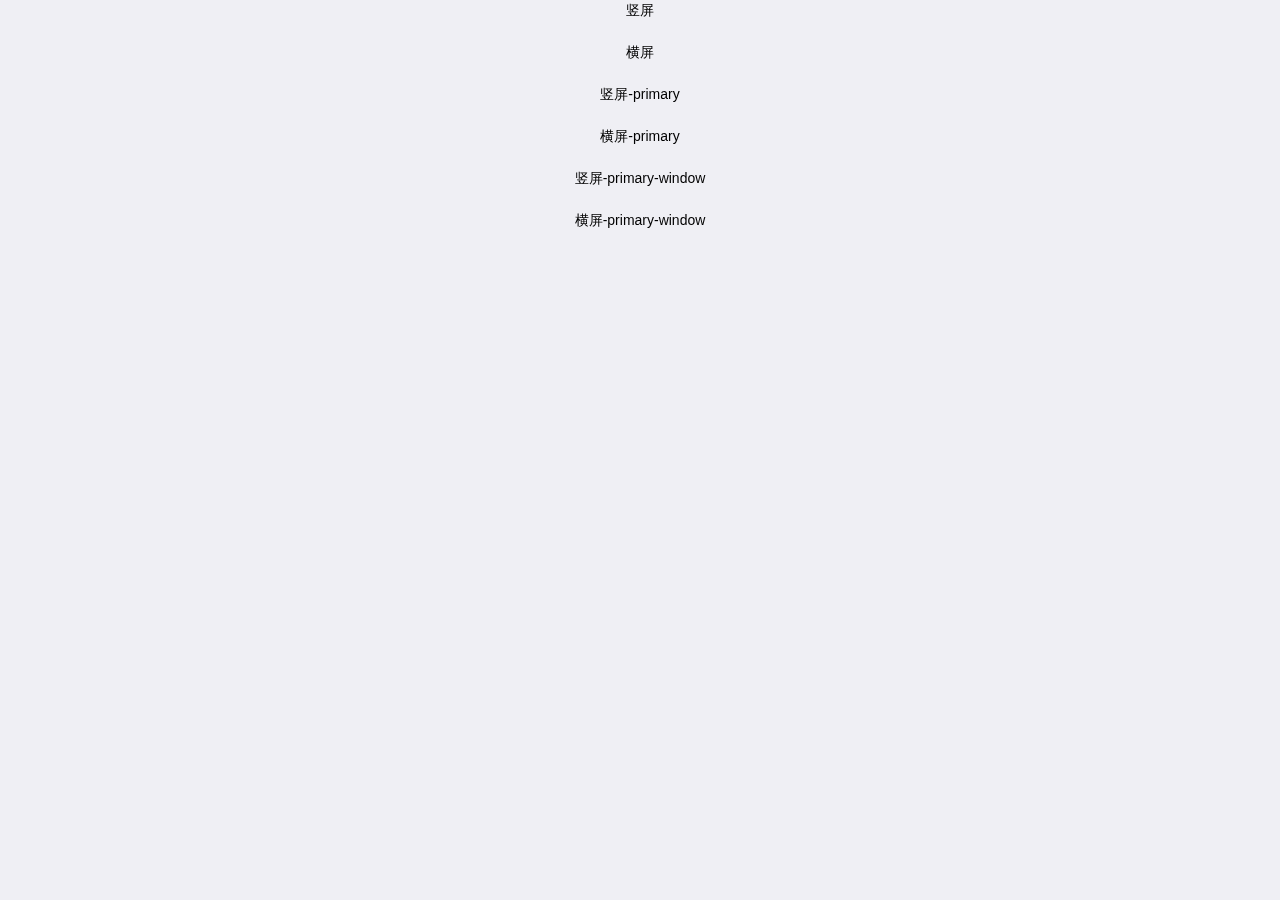
<file: project/index.html>
<!DOCTYPE html>
<html lang="en">

<head>
	<meta charset="UTF-8">
	<meta http-equiv="X-UA-Compatible" content="IE=edge">
	<meta name="viewport" content="width=device-width, initial-scale=1.0">
	<title>Document</title>
	<script src="js/mui.min.js"></script>
	<link href="css/mui.min.css" rel="stylesheet" />
	<link rel="stylesheet" href="css/native.css">
	<link rel="stylesheet" type="text/css" href="css/index.css"/>
	<script type="text/javascript" charset="utf-8">
		mui.init();
	</script>
	<script src="js/utils/native.js"></script>
	
</head>

<body>
	<div class="container">
		<div class="mui-slider">
		  <div class="mui-slider-group mui-slider-loop">
		    <!--支持循环，需要重复图片节点-->
		    <div class="tm-slider-item mui-slider-item mui-slider-item-duplicate">
				<h1>盒子7</h1>
			</div>
			<div class="tm-slider-item mui-slider-item">
				<div id="portrait">竖屏</div>
				<br>
				<div id="landscape">横屏</div>
				<br>
				<div id="portrait-primary">竖屏-primary</div>
				<br>
				<div id="landscape-primary">横屏-primary</div>
				<br>
				<div id="portrait-primary-window">竖屏-primary-window</div>
				<br>
				<div id="landscape-primary-window">横屏-primary-window</div>
				<!-- <iframe id='container-o8tv-iframe3' src="https://www.frontendjs.com/" frameborder="0"></iframe> -->
			</div>
			<div class="tm-slider-item mui-slider-item">
				<!-- <iframe id='container-o8tv-iframe1' src="https://www.o8tv.com/" frameborder="0"></iframe> -->
			</div>
			
		    <div class="tm-slider-item mui-slider-item" id='container-o8tv'>
				<iframe id='container-o8tv-iframe2' src="https://app.movie/" frameborder="0"></iframe>
			</div>
		    
		    <div class="tm-slider-item mui-slider-item">
				<h1>盒子4</h1>
			</div>
		    <div class="tm-slider-item mui-slider-item">
				<h1>盒子5</h1>
			</div>
			<div class="tm-slider-item mui-slider-item">
				<h1>盒子6</h1>
			</div>
			<div class="tm-slider-item mui-slider-item">
				<h1>盒子7</h1>
			</div>
		    <!--支持循环，需要重复图片节点-->
		    <div class="tm-slider-item mui-slider-item mui-slider-item-duplicate">
				<h1>盒子1</h1>
				
			</div>
		  </div>
		</div>
	</div>
	<script type="text/javascript">
		const init = () => {
			native.closeScreen()
			native.setBarBackground('#ffffff')
			native.setBarStyle('dark')
			gallerySlider()
			const portrait = document.getElementById('portrait')
			portrait.addEventListener('click',() => {
				console.log('click')
				mui.toast('提示')
				settingScreenDirection('portrait')
			})
			const landscape = document.getElementById('landscape')
			landscape.addEventListener('click',() => {
				console.log('click')
				settingScreenDirection('landscape')
			})
			const portraitP = document.getElementById('portrait-primary')
			portraitP.addEventListener('click',() => {
				console.log('click')
				settingScreenDirection('portrait-primary')
			})
			const landscapeP = document.getElementById('landscape-primary')
			landscapeP.addEventListener('click',() => {
				console.log('click')
				settingScreenDirection('landscape-primary')
			})
			
			const portraitPw = document.getElementById('portrait-primary-window')
			const landscapePw = document.getElementById('landscape-primary-window')
			
			portraitPw.addEventListener('click',() => {
				window.screen.lockOrientation('portrait-primary');
			})
			landscapePw.addEventListener('click',() => {
				window.screen.lockOrientation('landscape-primary');
			})
			
			
		}
		/**
		 * 锁定屏幕方向可取以下值： "portrait-primary": 竖屏正方向；
			"portrait-secondary": 竖屏反方向，屏幕正方向按顺时针旋转180°；
			"landscape-primary": 横屏正方向，屏幕正方向按顺时针旋转90°； 
		    "landscape-secondary": 横屏方向，屏幕正方向按顺时针旋转270°；
		    "portrait": 竖屏正方向或反方向，根据设备重力感应器自动调整；
			"landscape": 横屏正方向或反方向，根据设备重力感应器自动调整；
		 */
		
		const settingScreenDirection = (type) => {
			plus.screen.lockOrientation(type);
		}
		
		
				//轮播
		const gallerySlider = () => {
			const gallery = mui('.mui-slider');
			gallery.slider({
			  interval:0//自动轮播周期，若为0则不自动播放，默认为0；
			});
		}
		
		; (() => {
			init()
		})()
	</script>
</body>

</html>
</file>
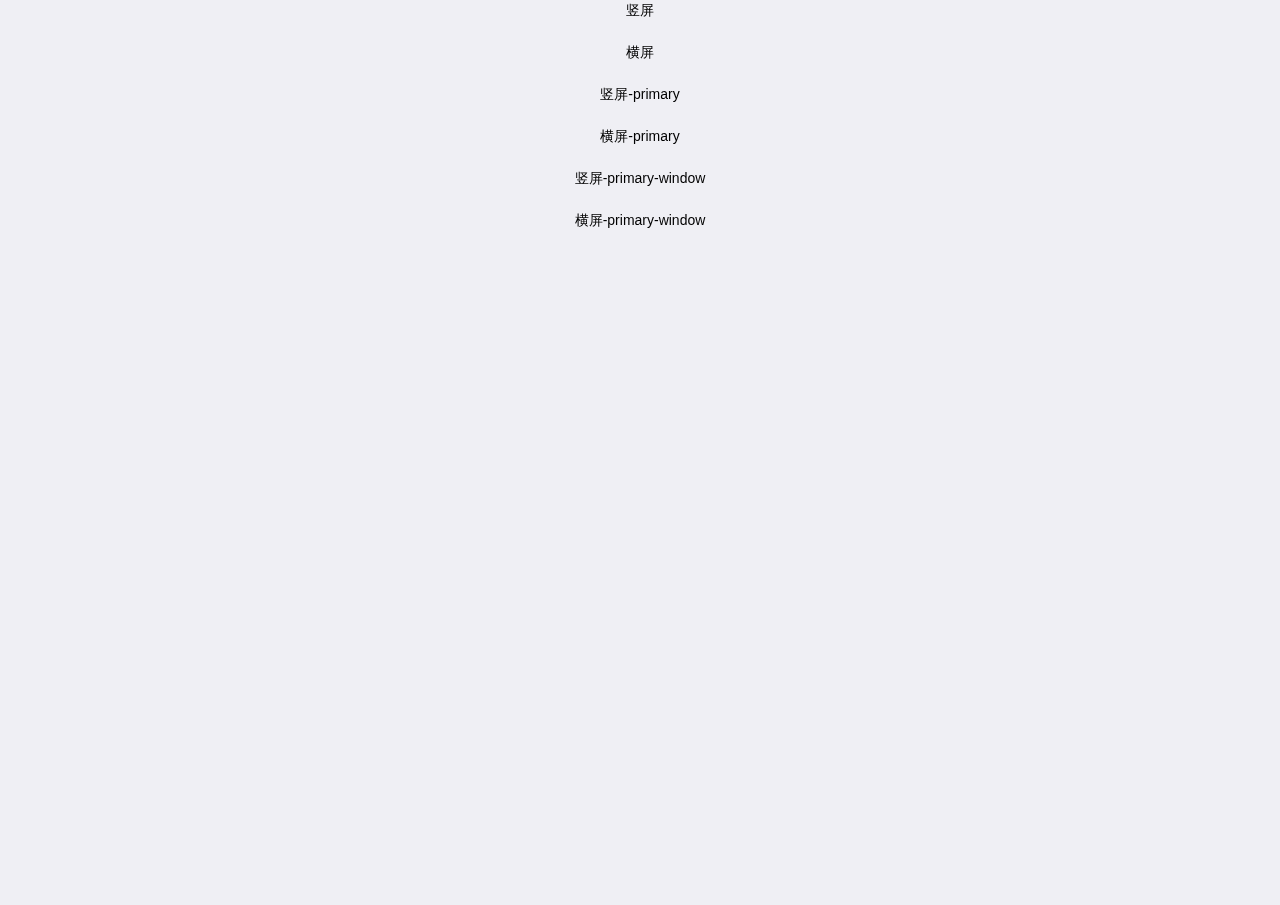
<file: 麦芽糖/index.html>
<!DOCTYPE html>
<html lang="en">

<head>
	<meta charset="UTF-8">
	<meta http-equiv="X-UA-Compatible" content="IE=edge">
	<meta name="viewport" content="width=device-width, initial-scale=1.0">
	<title>Document</title>
	<link rel="stylesheet" href="css/index.css">
	<style>
		.mui-show-loading {
			position: fixed;
			padding: 5px;
			width: 120px;
			min-height: 120px;
			top: 45%;
			left: 50%;
			margin-left: -60px;
			background: rgba(0, 0, 0, 0.6);
			text-align: center;
			border-radius: 5px;
			color: #FFFFFF;
			visibility: hidden;
			margin: 0;
			z-index: 2000;
			-webkit-transition-duration: .2s;
			transition-duration: .2s;
			opacity: 0;
			-webkit-transform: scale(0.9) translate(-50%, -50%);
			transform: scale(0.9) translate(-50%, -50%);
			-webkit-transform-origin: 0 0;
			transform-origin: 0 0;
		}

		.mui-show-loading.loading-visible {
			opacity: 1;
			visibility: visible;
			-webkit-transform: scale(1) translate(-50%, -50%);
			transform: scale(1) translate(-50%, -50%);
		}

		.mui-show-loading .mui-spinner {
			margin-top: 24px;
			width: 36px;
			height: 36px;
		}

		.mui-show-loading .text {
			line-height: 1.6;
			font-family: -apple-system-font, "Helvetica Neue", sans-serif;
			font-size: 14px;
			margin: 10px 0 0;
			color: #fff;
		}

		.mui-show-loading-mask {
			position: fixed;
			z-index: 1000;
			top: 0;
			right: 0;
			left: 0;
			bottom: 0;
		}

		.mui-show-loading-mask-hidden {
			display: none !important;
		}
	</style>
	<script src="js/mui.min.js"></script>
	<link href="css/mui.min.css" rel="stylesheet" />
	<script type="text/javascript" charset="utf-8">
		mui.init();
	</script>
</head>

<body>
	<iframe id='iframeContainer' src="" frameborder="0"></iframe>
	<script type="text/javascript">
		const init = () => {
			mui.showLoading('正在加载中...', 'div')
			addUrlToIframe()
		}
		const addUrlToIframe = () => {
			// github maiyantang resposity address
			let url = 'https://1151508346.github.io/maiyatang/project/index.html'
			const random = String(Math.random() * 10000)
			const iframe = document.getElementById('iframeContainer')
			url = `${url}?random=${random}`
			iframe.setAttribute('src', url)
			iframe.onload = () => {
				mui.hideLoading()
			}
		}
		mui.showLoading = function (message, type) {
			let $ = mui
			if ($.os.plus && type !== 'div') {
				$.plusReady(function () {
					plus.nativeUI.showWaiting(message);
				});
			} else {
				var html = '';
				html += '<i class="mui-spinner mui-spinner-white"></i>';
				html += '<p class="text">' + (message || "数据加载中") + '</p>';

				//遮罩层
				var mask = document.getElementsByClassName("mui-show-loading-mask");
				if (mask.length == 0) {
					mask = document.createElement('div');
					mask.classList.add("mui-show-loading-mask");
					document.body.appendChild(mask);
					mask.addEventListener("touchmove", function (e) { e.stopPropagation(); e.preventDefault(); });
				} else {
					mask[0].classList.remove("mui-show-loading-mask-hidden");
				}
				//加载框
				var toast = document.getElementsByClassName("mui-show-loading");
				if (toast.length == 0) {
					toast = document.createElement('div');
					toast.classList.add("mui-show-loading");
					toast.classList.add('loading-visible');
					mask.appendChild(toast)
					document.body.appendChild(mask);
					toast.innerHTML = html;
					toast.addEventListener("touchmove", function (e) { e.stopPropagation(); e.preventDefault(); });
				} else {
					toast[0].innerHTML = html;
					toast[0].classList.add("loading-visible");
				}
			}
		};
		//隐藏加载框
		mui.hideLoading = function (callback) {
			let $ = mui
			if ($.os.plus) {
				$.plusReady(function () {
					plus.nativeUI.closeWaiting();
				});
			}
			var mask = document.getElementsByClassName("mui-show-loading-mask");
			var toast = document.getElementsByClassName("mui-show-loading");
			if (mask.length > 0) {
				mask[0].classList.add("mui-show-loading-mask-hidden");
			}
			if (toast.length > 0) {
				toast[0].classList.remove("loading-visible");
				callback && callback();
			}
		}



		




			// enter
			; (() => {
				init();
			})()


	</script>
</body>

</html>
</file>
<file: project/css/native.css>
.mui-show-loading {
    position: fixed;
    padding: 5px;
    width: 120px;
    min-height: 120px;
    top: 45%;
    left: 50%;
    margin-left: -60px;
    background: rgba(0, 0, 0, 0.6);
    text-align: center;
    border-radius: 5px;
    color: #FFFFFF;
    visibility: hidden;
    margin: 0;
    z-index: 2000;
    -webkit-transition-duration: .2s;
    transition-duration: .2s;
    opacity: 0;
    -webkit-transform: scale(0.9) translate(-50%, -50%);
    transform: scale(0.9) translate(-50%, -50%);
    -webkit-transform-origin: 0 0;
    transform-origin: 0 0;
}

.mui-show-loading.loading-visible {
    opacity: 1;
    visibility: visible;
    -webkit-transform: scale(1) translate(-50%, -50%);
    transform: scale(1) translate(-50%, -50%);
}

.mui-show-loading .mui-spinner {
    margin-top: 24px;
    width: 36px;
    height: 36px;
}

.mui-show-loading .text {
    line-height: 1.6;
    font-family: -apple-system-font, "Helvetica Neue", sans-serif;
    font-size: 14px;
    margin: 10px 0 0;
    color: #fff;
}

.mui-show-loading-mask {
    position: fixed;
    z-index: 1000;
    top: 0;
    right: 0;
    left: 0;
    bottom: 0;
}

.mui-show-loading-mask-hidden {
    display: none !important;
}
</file>
<file: project/css/index.css>
* {
	margin: 0px;
	padding: 0px;
	list-style: none;
}

html,
body {
	width: 100%;
	height: 100%;
}

#iframeWrapper {
	width: 100%;
	height: 100%;
}
.container,
.mui-slider,
.mui-slider-group,
.tm-slider-item{
	width: 100%;
	height: 100%;
}
.tm-slider-item{
	text-align:center
}
iframe{
	width: 100%;
	height: 97%;
}
</file>
<file: 麦芽糖/css/index.css>
*{
	margin: 0px;
	padding: 0px;
	list-style: none;
}
html,body{
	width: 100%;
	height: 100%;
}
#iframeContainer{
	width: 100%;
	height: 100%;
}
</file>
